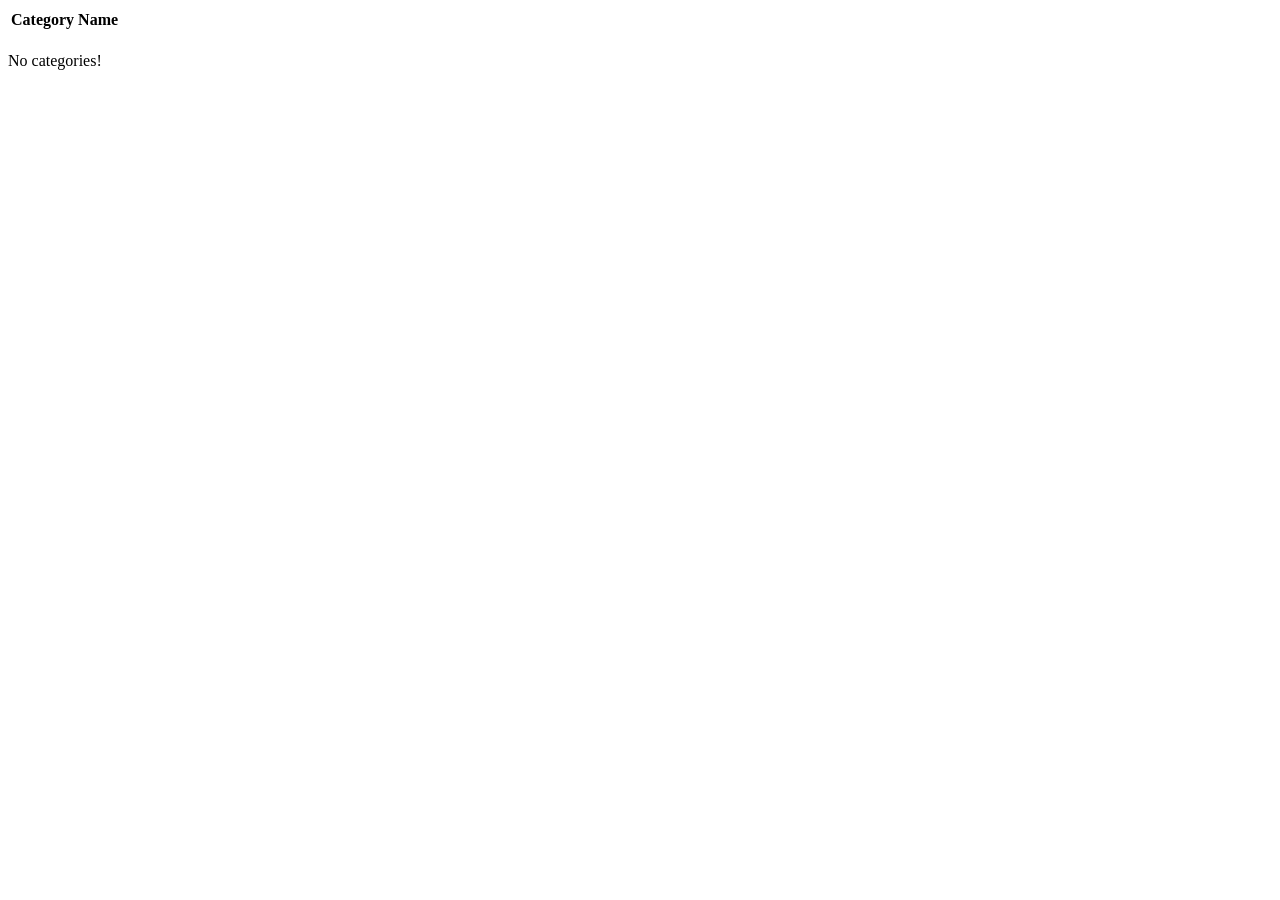
<file: src/main/resources/templates/eventCategories/index.html>
<!DOCTYPE html>
<html lang="en" xmlns:th="http://www.thymeleaf.org/">
<head th:replace="fragments :: head"></head>
<body class="container">

<header th:replace="fragments :: header"></header>

<table class="table table-striped">
    <thead>
    <tr>
        <th>Category Name</th>
    </tr>
    </thead>
    <tr th:each="category : ${categories}">
        <td>
            <a th:text="${category.name}" th:href="'/events?categoryId=' + ${category.id}"></a>
        </td>
    </tr>
</table>

<p th:unless="${categories} and ${categories.size()}" class="alert alert-warning" role="alert">No categories!</p>

</body>
</html>
</file>
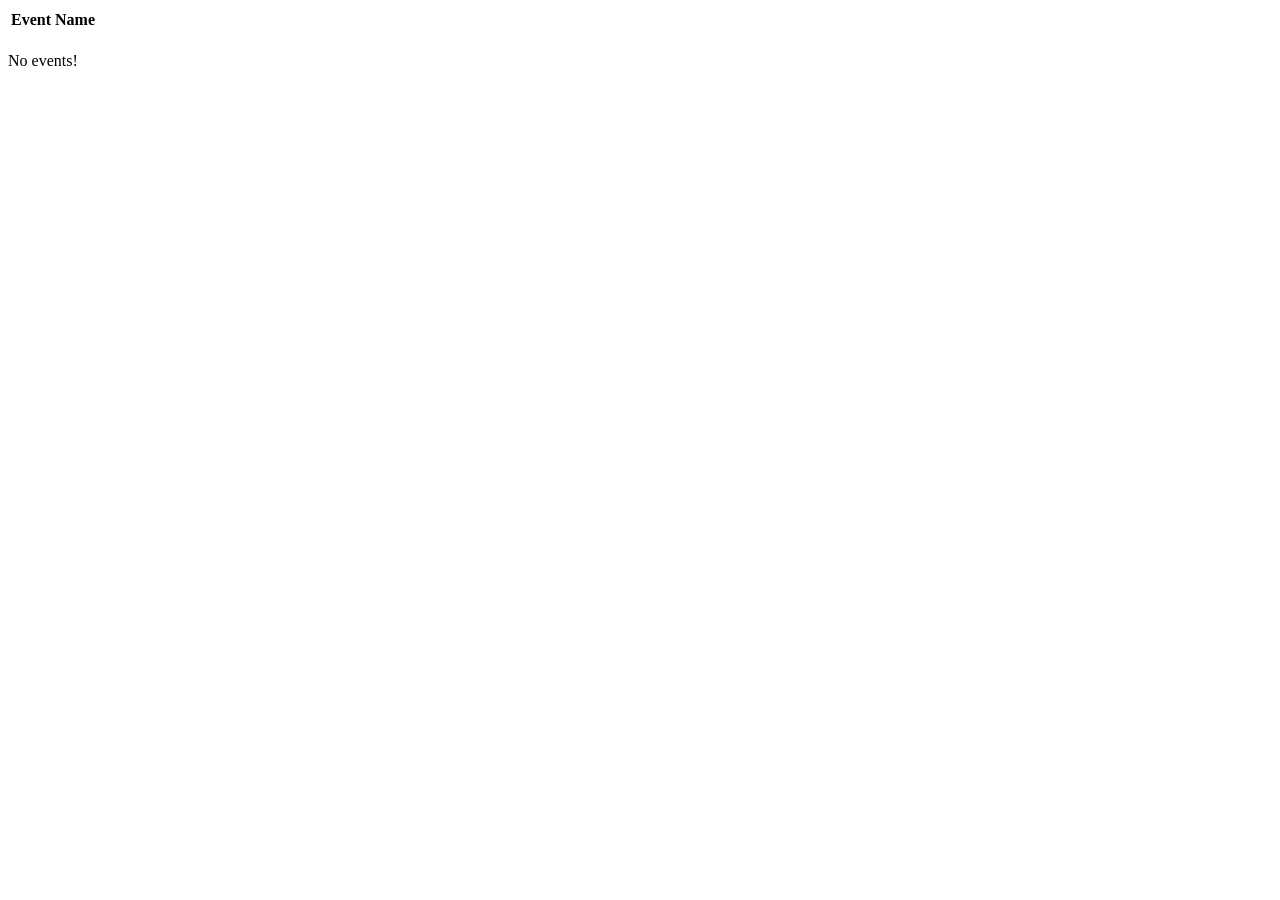
<file: src/main/resources/templates/events/index.html>
<!DOCTYPE html>
<html lang="en" xmlns:th="http://www.thymeleaf.org/">
<head th:replace="fragments :: head"></head>
<body class="container">

<header th:replace="fragments :: header"></header>

<table class="table table-striped">
    <thead>
    <tr>
        <th>Event Name</th>
    </tr>
    </thead>
    <tr th:each="event : ${events}">
        <td>
            <a th:href="'/events/detail?eventId=' + ${event.id}" th:text="${event.name}"></a>
        </td>
    </tr>
</table>

<p th:unless="${events} and ${events.size()}" class="alert alert-warning" role="alert">No events!</p>

</body>
</html>
</file>
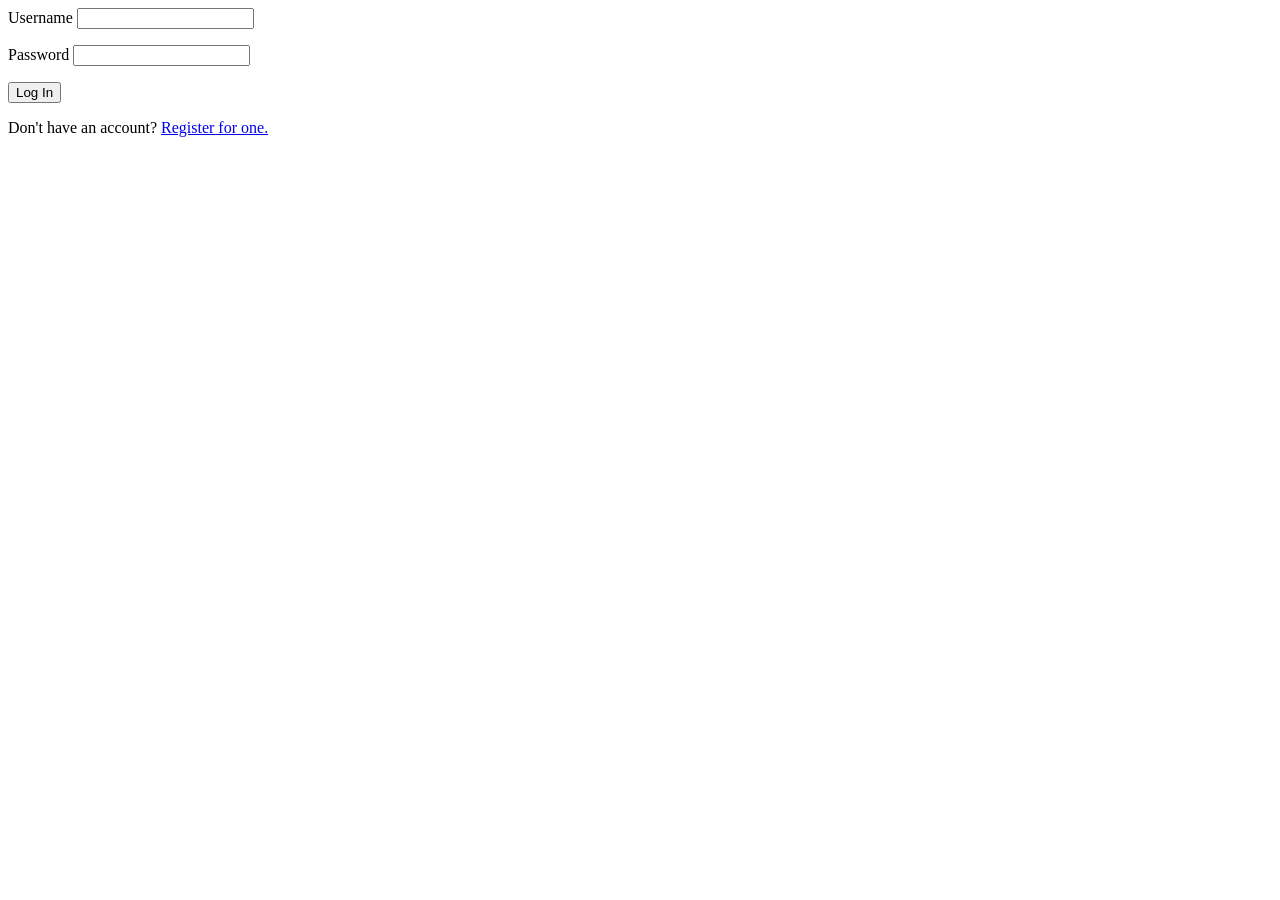
<file: src/main/resources/templates/login.html>
<!DOCTYPE html>
<html lang="en" xmlns:th="http://www.thymeleaf.org/">
<head th:replace="fragments :: head"></head>
<body class="container">

<header th:replace="fragments :: header"></header>

<form method="post">
    <div class="form-group">
        <label th:for="username">Username
            <input class="form-control" th:field="${loginFormDTO.username}">
        </label>
        <p class="error" th:errors="${loginFormDTO.username}"></p>
    </div>
    <div class="form-group">
        <label>Password
            <input class="form-control" th:field="${loginFormDTO.password}" type="password">
        </label>
        <p class="error" th:errors="${loginFormDTO.password}"></p>
    </div>

    <input type="submit" class="btn btn-primary" value="Log In" />
</form>

<p>Don't have an account? <a href="/register">Register for one.</a></p>

</body>
</html>
</file>
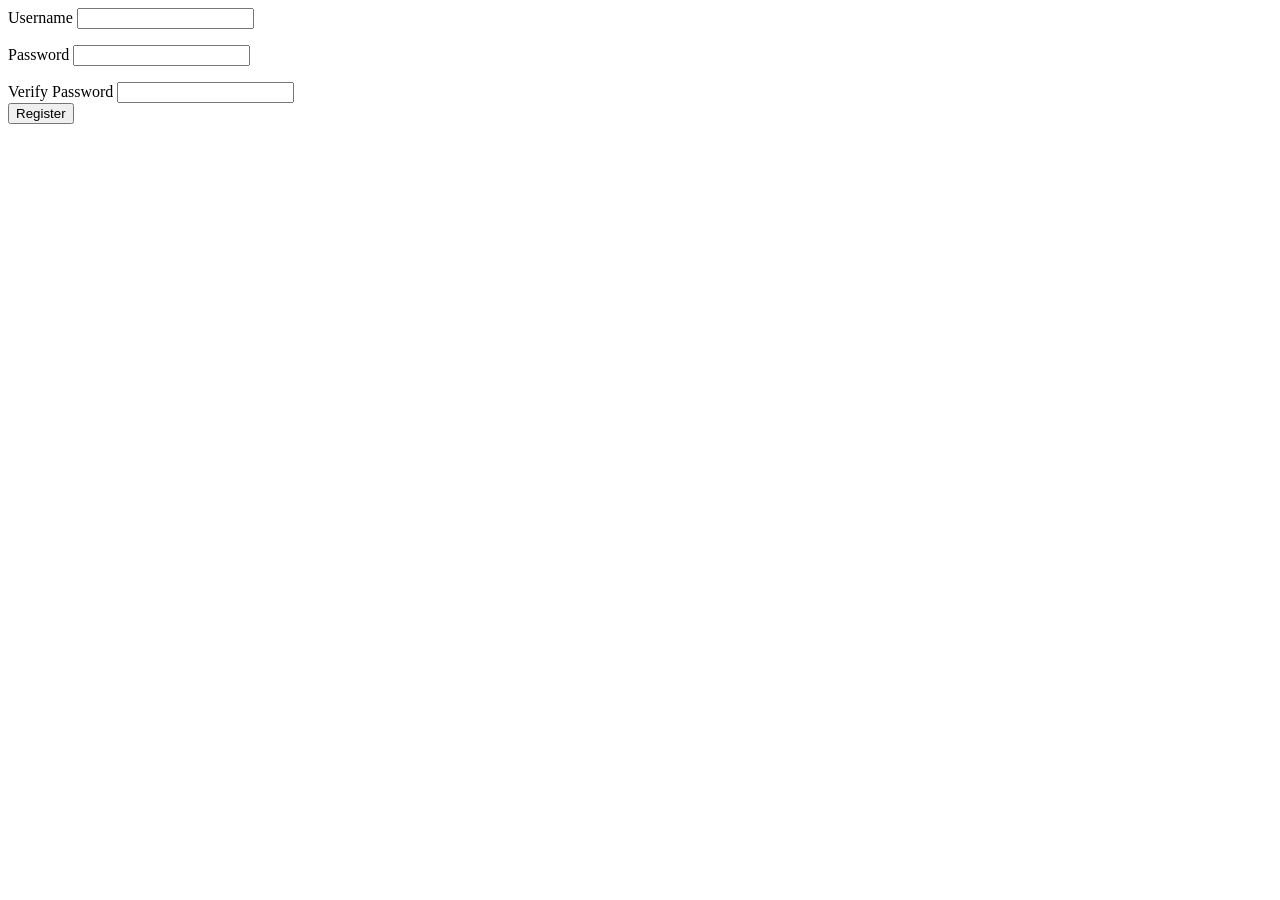
<file: src/main/resources/templates/register.html>
<!DOCTYPE html>
<html lang="en" xmlns:th="http://www.thymeleaf.org/">
<head th:replace="fragments :: head"></head>
<body class="container">

<header th:replace="fragments :: header"></header>

<form method="post">
    <div class="form-group">
        <label>Username
            <input class="form-control" th:field="${registerFormDTO.username}" />
        </label>
        <p class="error" th:errors="${registerFormDTO.username}"></p>
    </div>
    <div class="form-group">
        <label>Password
            <input class="form-control" th:field="${registerFormDTO.password}" type="password" />
        </label>
        <p class="error" th:errors="${registerFormDTO.password}"></p>
    </div>
    <div class="form-group">
        <label>Verify Password
            <input class="form-control" th:field="${registerFormDTO.verifyPassword}" type="password" />
        </label>
    </div>

    <input type="submit" class="btn btn-primary" value="Register" />
</form>

</body>
</html>
</file>
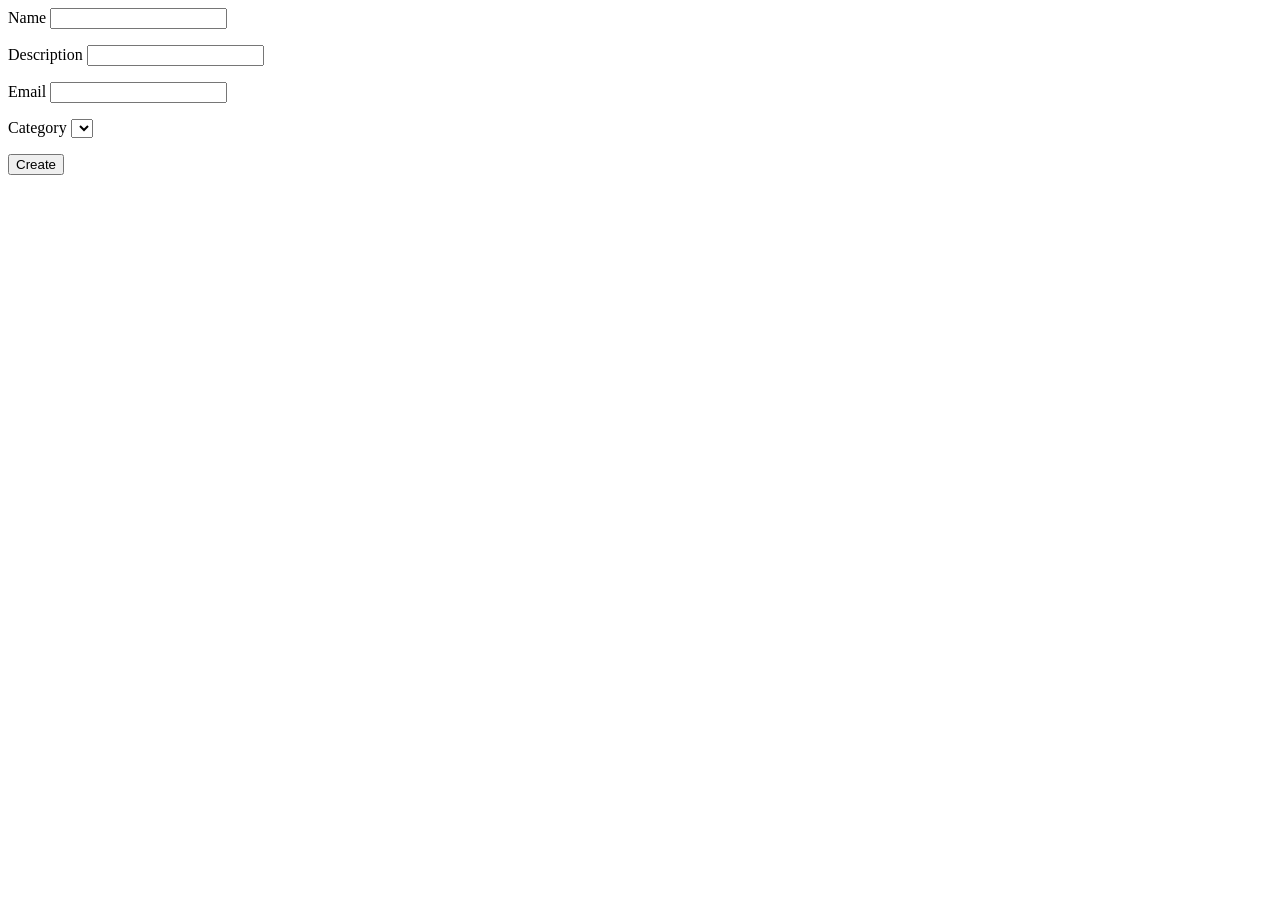
<file: src/main/resources/templates/events/create.html>
<!DOCTYPE html>
<html lang="en" xmlns:th="http://www.thymeleaf.org/">
<head th:replace="fragments :: head"></head>
<body class="container">

<header th:replace="fragments :: header"></header>

<form method="post">
    <div class="form-group">
        <label>Name
            <input th:field="${event.name}" class="form-control">
        </label>
        <p th:errors="${event.name}" class="error"></p>
    </div>
    <div class="form-group">
        <label>Description
            <input th:field="${event.eventDetails.description}" class="form-control">
        </label>
        <p th:errors="${event.eventDetails.description}" class="error"></p>
    </div>
    <div class="form-group">
        <label>Email
            <input th:field="${event.eventDetails.contactEmail}" class="form-control">
        </label>
        <p th:errors="${event.eventDetails.contactEmail}" class="error"></p>
    </div>
    <div class="form-group">
        <label>Category
            <select th:field="${event.eventCategory}">
                <option th:each="eventCategory : ${categories}"
                        th:value="${eventCategory.id}"
                        th:text="${eventCategory.name}"
                ></option>
            </select>
        </label>
        <p class="error" th:errors="${event.eventCategory}"></p>
    </div>
    <div class="form-group">
        <input type="submit" value="Create" class="btn btn-success">
    </div>
</form>

</body>
</html>
</file>
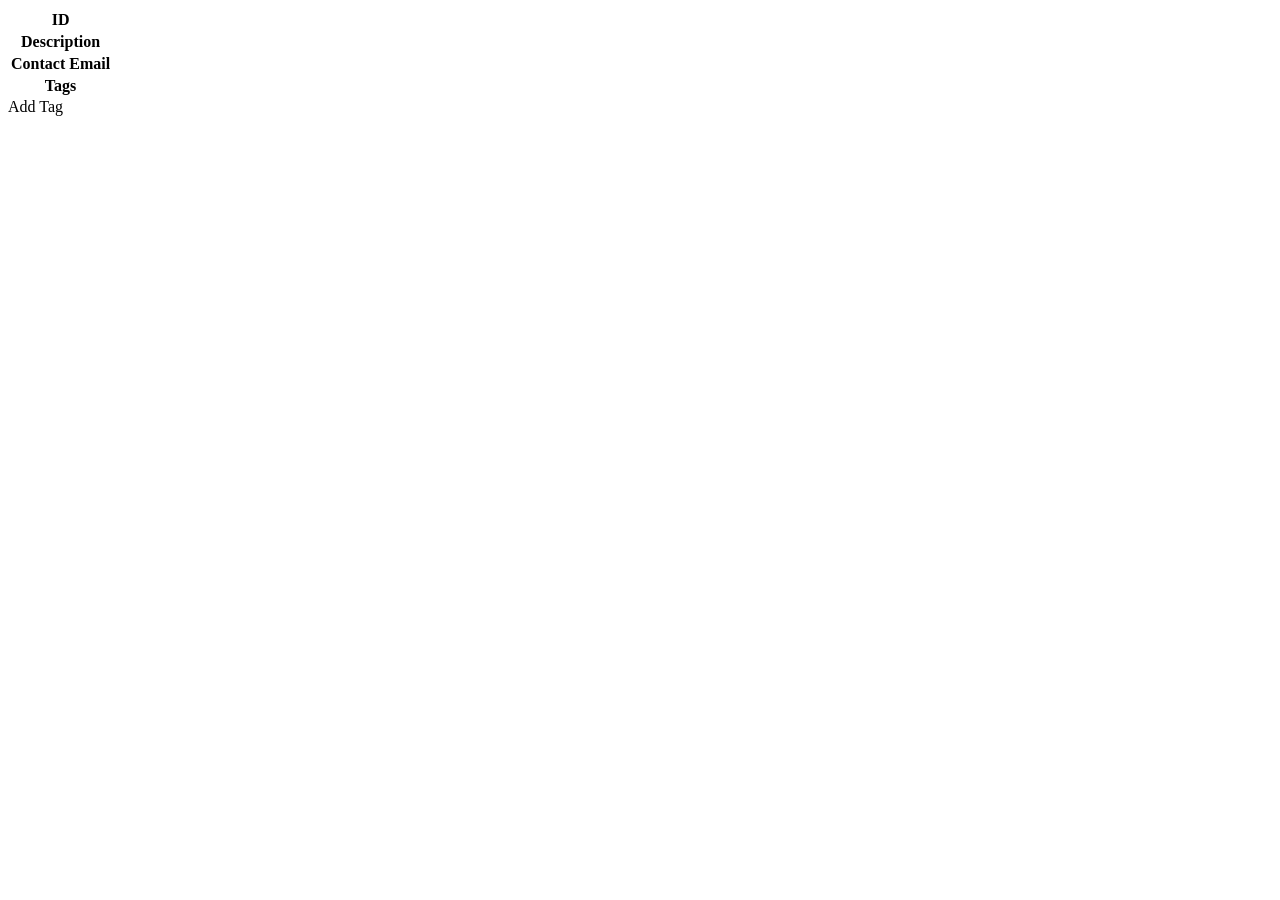
<file: src/main/resources/templates/events/detail.html>
<!DOCTYPE html>
<html lang="en" xmlns:th="http://www.thymeleaf.org/">
<head th:replace="fragments :: head"></head>
<body class="container">

<header th:replace="fragments :: header"></header>

<table class="table table-striped">
    <tr>
        <th>ID</th>
        <td th:text="${event.id}"></td>
    </tr>
    <tr>
        <th>Description</th>
        <td th:text="${event.eventDetails.description}"></td>
    </tr>
    <tr>
        <th>Contact Email</th>
        <td th:text="${event.eventDetails.contactEmail}"></td>
    </tr>
    <tr>
        <th>Tags</th>
        <td>
            <span th:each="tag : ${tags}" th:text="${tag.displayName} + ' '"></span>
        </td>
    </tr>
</table>

<a th:href="'/events/add-tag?eventId=' + ${event.id}">Add Tag</a>

</body>
</html>
</file>
